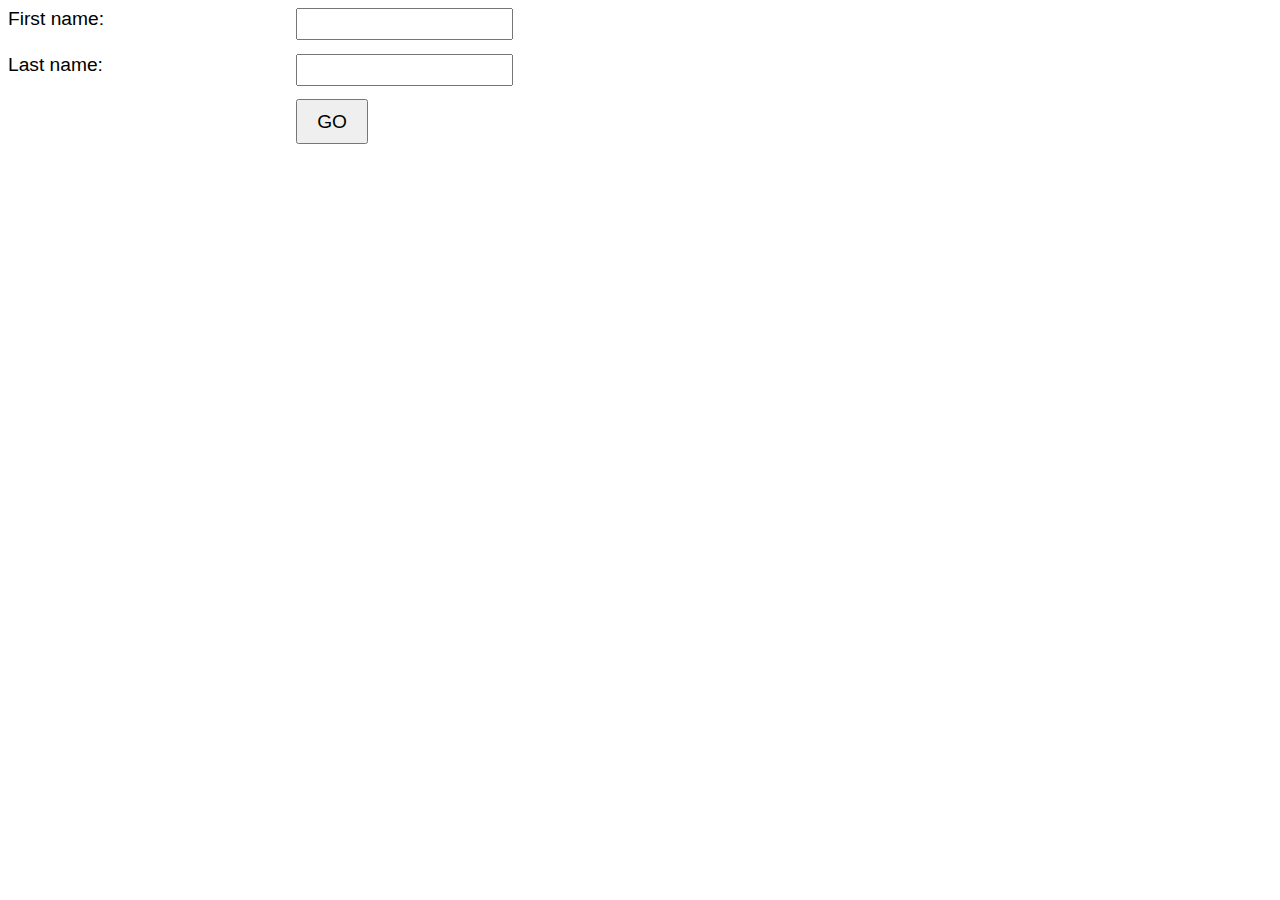
<file: name.html>
<!doctype html>
<html>
	<head>
		<title>Enter your name</title>
		<link rel="stylesheet" href="form.css" />
		<meta charset="utf-8">	
	</head>
	<body>
	<form action="namep.php" method="get">
	  	<label for="firstname">First name:</label>
	    <input type="text" name="firstname" id="firstname">
	  	
	  	<label for="lastname">Last name:</label>
	    <input type="text" name="lastname" id="lastname">

	 	<input type="submit" value="GO">
	</form>

</body>
</file>
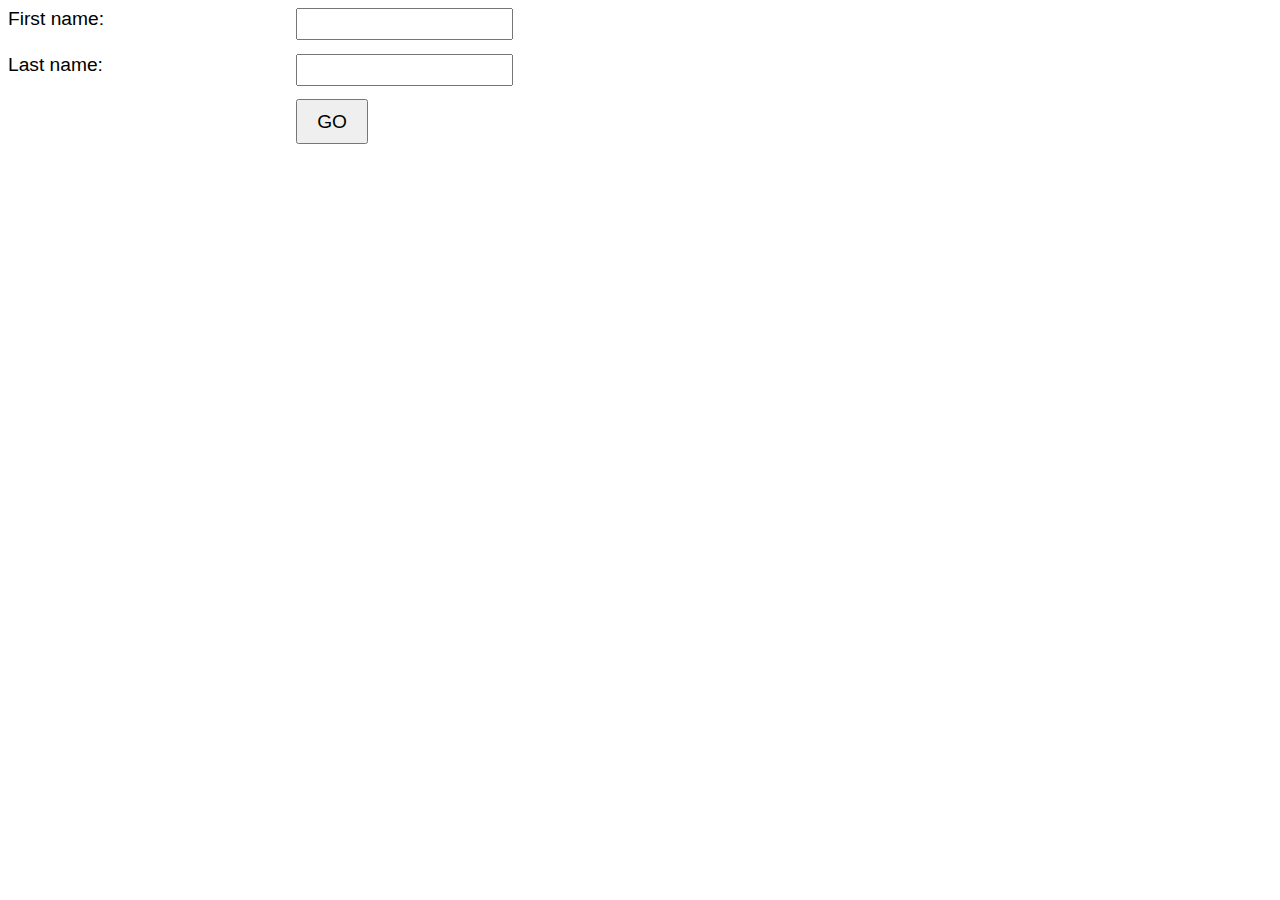
<file: public/name.html>
<!doctype html>
<html>
	<head>
		<title>Enter your name</title>
		<link rel="stylesheet" href="form.css" />
		<meta charset="utf-8">	
	</head>
	<body>
	<form action="name.php" method="get">
	  	<label for="firstname">First name:</label>
	    <input type="text" name="firstname" id="firstname">
	  	
	  	<label for="lastname">Last name:</label>
	    <input type="text" name="lastname" id="lastname">

	 	<input type="submit" value="GO">
	</form>

</body>
</file>
<file: form.css>
body {font-size: 1.2em; font-family: arial, helvetica, sans-serif}
input, label, select, textarea {float: left; width: 15em; margin-bottom: 1em;  padding: 0.5em;}
label {clear: left; padding: 0; margin: 0;}
input[type="submit"] {margin-left: 15em; width: auto; padding: 0.5em 1em; clear: both; font-size: 1em;}
</file>
<file: public/form.css>
body {font-size: 1.2em; font-family: arial, helvetica, sans-serif}
input, label, select, textarea {float: left; width: 15em; margin-bottom: 1em;  padding: 0.5em;}
label {clear: left; padding: 0; margin: 0;}
input[type="submit"] {margin-left: 15em; width: auto; padding: 0.5em 1em; clear: both; font-size: 1em;}
form {overflow: auto; clear: both; display: block;}
</file>
